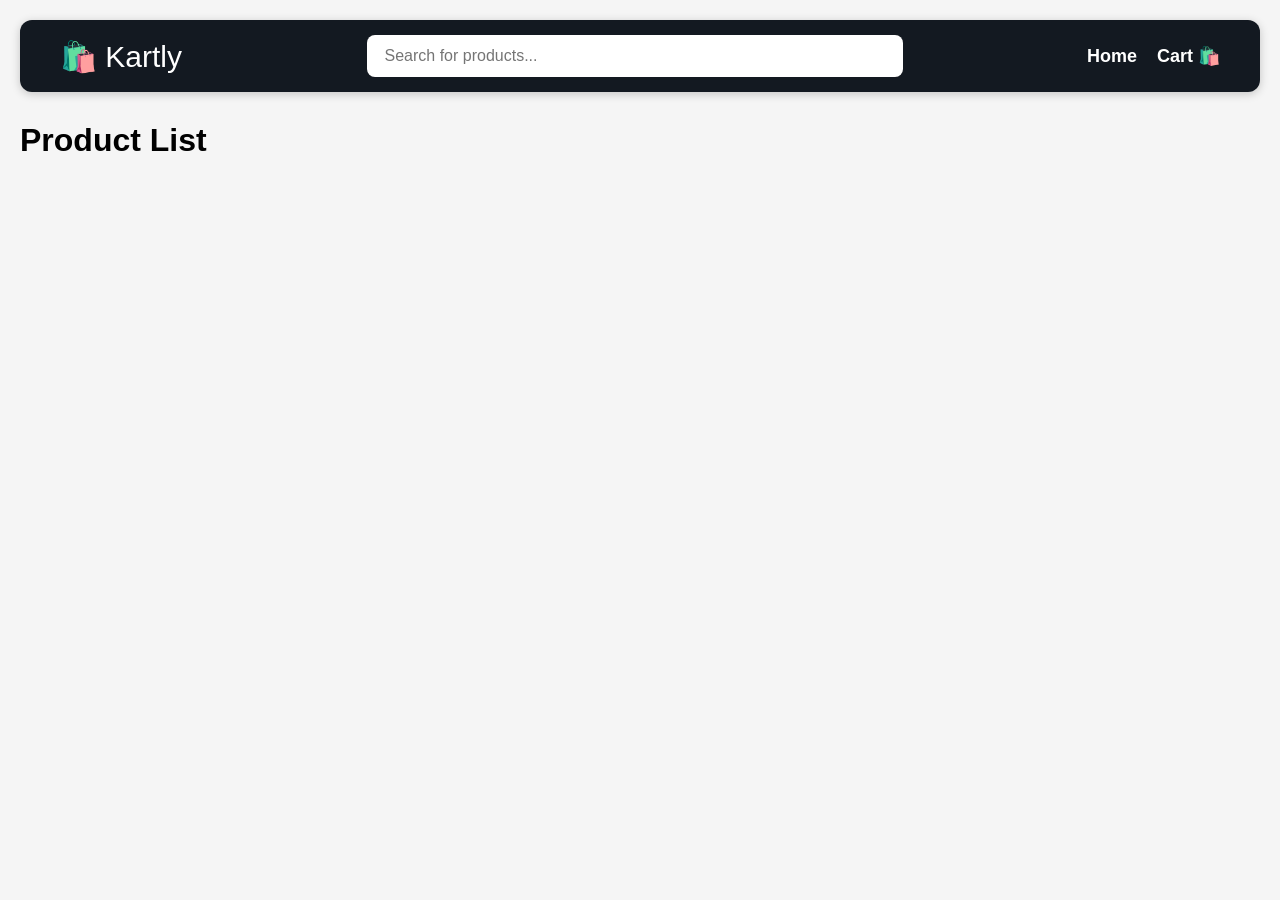
<file: index.html>
<!DOCTYPE html>
<html lang="en">

<head>
    <meta charset="UTF-8">
    <meta name="viewport" content="width=device-width, initial-scale=1.0">
    <title>Products</title>
    <link rel="stylesheet" href="style.css">
</head>

<body>
    <nav class="navbar">

        <div class="nav-left">

            <a href="index.html" class="logo">
               🛍️ Kartly
            </a>

        </div>


        <div class="nav-center">

            <input type="text" id="searchInput" placeholder="Search for products...">

        </div>


        <div class="nav-right">

            <a href="index.html">
                Home
            </a>

            <a href="cart.html">
                Cart 🛍️
            </a>

        </div>

    </nav>
    <h1>Product List</h1>
    <div id="products">
        <!-- Products will be dynamically added here -->
    </div>
    <script src="app.js"></script>
</body>

</html>
</file>
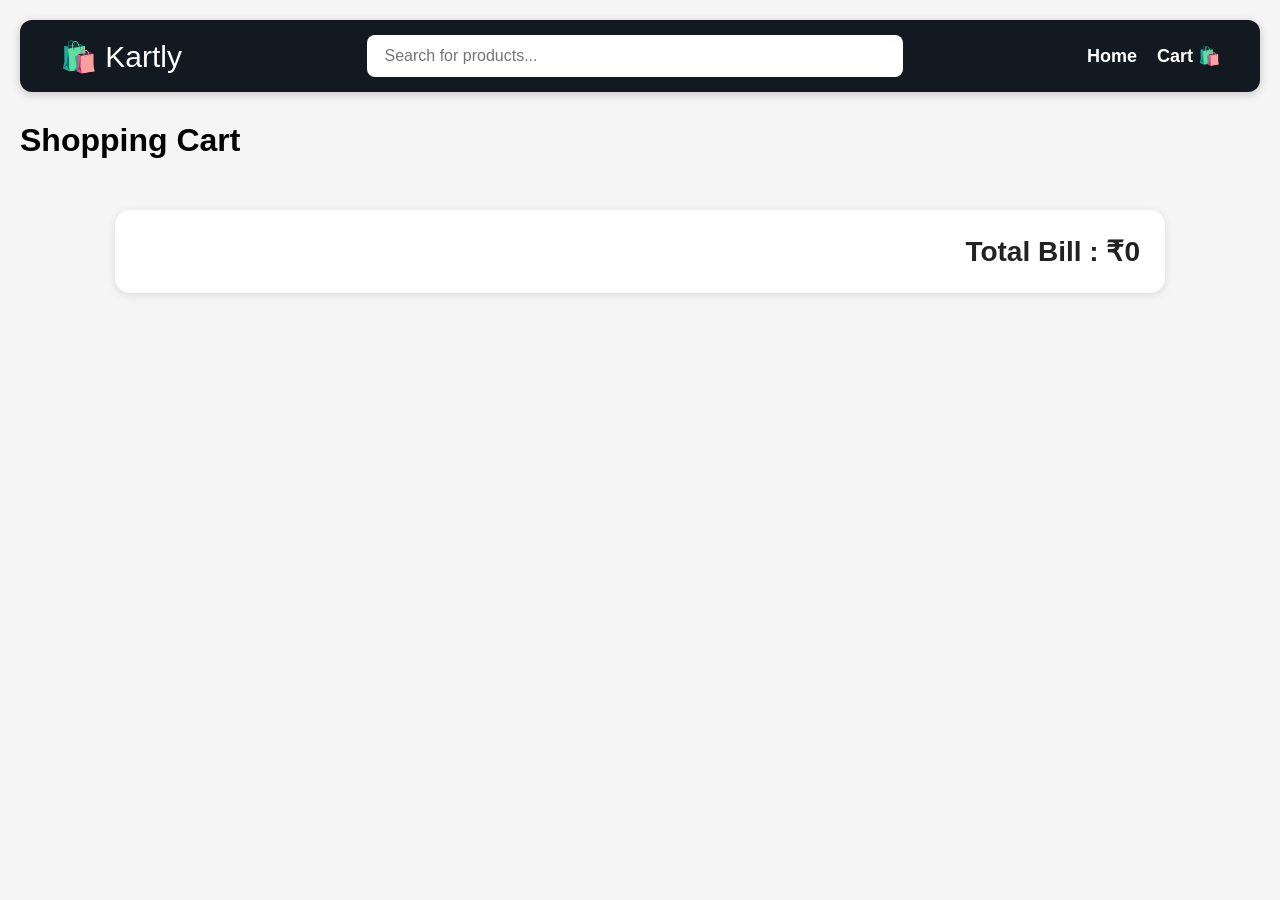
<file: cart.html>
<!DOCTYPE html>
<html lang="en">

<head>
    <meta charset="UTF-8">

    <meta name="viewport" content="width=device-width, initial-scale=1.0">

    <title>Cart</title>

    <link rel="stylesheet" href="style.css">
</head>

<body>

    <nav class="navbar">

        <div class="nav-left">

            <a href="cart.html" class="logo">
                🛍️ Kartly
            </a>

        </div>


        <div class="nav-center">

            <input type="text" id="searchInput" placeholder="Search for products...">

        </div>


        <div class="nav-right">

            <a href="index.html">
                Home
            </a>

            <a href="cart.html">
                Cart  🛍️
            </a>

        </div>

    </nav>

    <h1>Shopping Cart</h1>

    <div id="cartItems"></div>

    <h2 id="total"></h2>

    <script src="cart.js"></script>

</body>

</html>
</file>
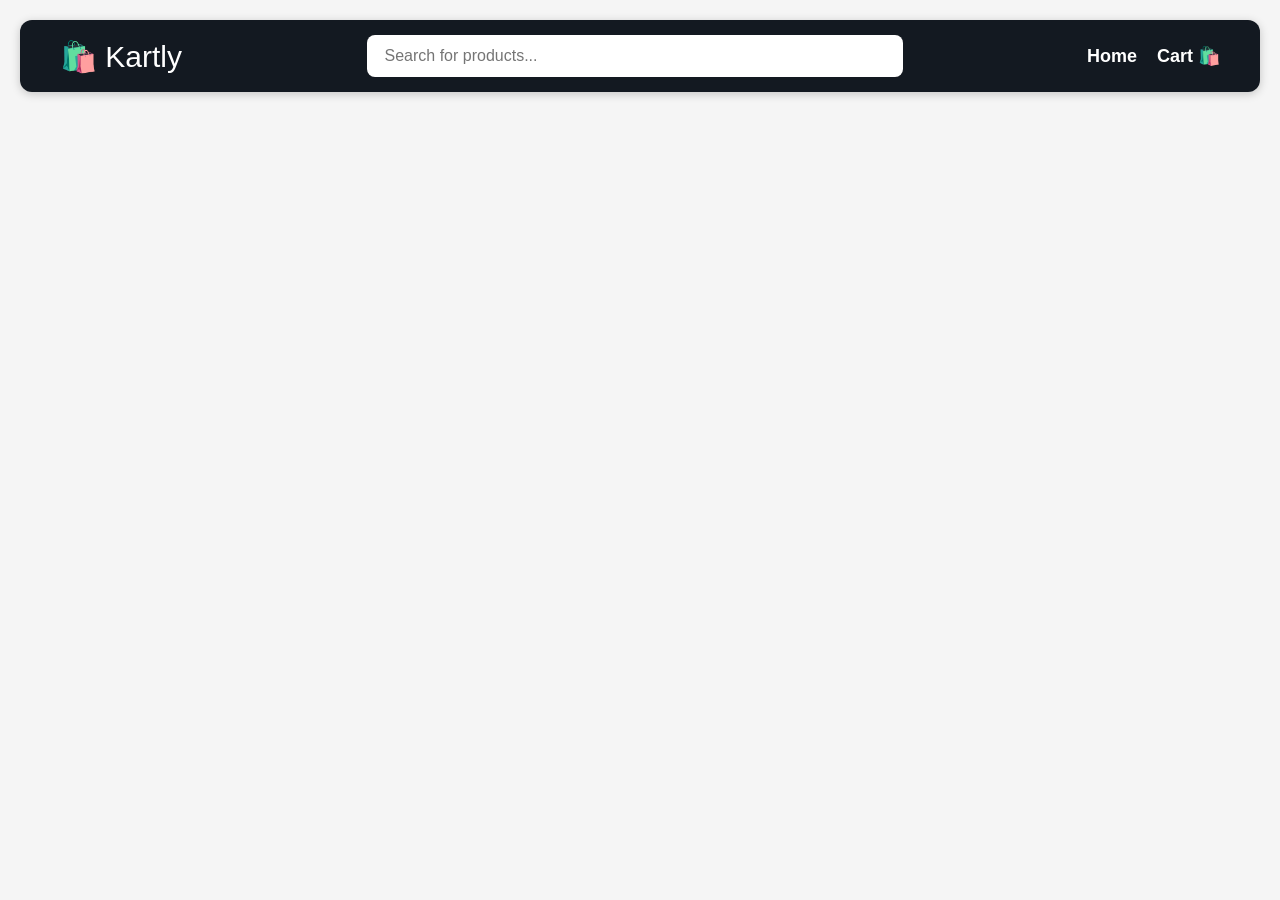
<file: product.html>
<!DOCTYPE html>
<html lang="en">

<head>
    <meta charset="UTF-8">
    <meta name="viewport" content="width=device-width, initial-scale=1.0">
    <title>Product Details</title>
    <link rel="stylesheet" href="style.css">
</head>

<body>
    <nav class="navbar">

        <div class="nav-left">

            <a href="product.html" class="logo">
               🛍️ Kartly
            </a>

        </div>


        <div class="nav-center">

            <input type="text" id="searchInput" placeholder="Search for products...">

        </div>


        <div class="nav-right">

            <a href="index.html">
                Home
            </a>

            <a href="cart.html">
                Cart 🛍️
            </a>

        </div>

    </nav>
    <div id="productDetails"></div>
    <script src="product.js"></script>
</body>

</html>
</file>
<file: style.css>
/* =========================
   GLOBAL STYLES
========================= */

body{
    font-family: Arial, sans-serif;
    padding: 20px;
    background-color: #f5f5f5;
    margin: 0;
}


/* =========================
   NAVBAR
========================= */

.navbar{

    display: flex;

    justify-content: space-between;

    align-items: center;

    background: #131921;

    padding: 15px 40px;

    border-radius: 12px;

    margin-bottom: 30px;

    box-shadow: 0 2px 10px rgba(0,0,0,0.2);
}


/* Logo */

.logo{

    color: white;

    font-size: 30px;

    margin: 0;

    cursor: pointer;
}

.nav-left a {
    text-decoration:none;
    color: white;
    
}
/* Search Section */

.nav-center{

    flex: 1;

    display: flex;

    justify-content: center;

    margin: 0 30px;
}


/* Search Input */

#searchInput{

    width: 100%;

    max-width: 500px;

    padding: 12px 18px;

    border: none;

    border-radius: 8px;

    font-size: 16px;

    outline: none;
}


/* Right Nav Links */

.nav-right{

    display: flex;

    align-items: center;

    gap: 20px;
}

.nav-right a{

    text-decoration: none;

    color: white;

    font-size: 18px;

    font-weight: bold;

    transition: 0.3s;
}

.nav-right a:hover{

    color: #f3a847;
}


/* =========================
   PRODUCT LISTING PAGE
========================= */

#products{

    display: grid;

    grid-template-columns: repeat(auto-fill, minmax(220px,1fr));

    gap: 20px;
}


/* Product Card */

.card{

    background: white;

    border-radius: 12px;

    padding: 15px;

    text-align: center;

    box-shadow: 0 2px 10px rgba(0,0,0,0.1);

    display: flex;

    flex-direction: column;

    justify-content: space-between;

    transition: 0.3s;
}

.card:hover{

    transform: translateY(-5px);
}


/* Product Image */

.card img{

    width: 100%;

    height: 220px;

    object-fit: cover;

    border-radius: 10px;
}


/* Product Title */

.card h3{

    font-size: 18px;

    margin: 15px 0 10px;

    color: #222;

    min-height: 50px;
}


/* Product Price */

.card p{

    font-size: 20px;

    color: green;

    font-weight: bold;

    margin-bottom: 15px;
}


/* Product Button */

.card a{

    text-decoration: none;
}

.card button{

    width: 100%;

    padding: 12px;

    border: none;

    background: black;

    color: white;

    border-radius: 8px;

    font-size: 16px;

    cursor: pointer;

    transition: 0.3s;
}

.card button:hover{

    background: #333;
}


/* =========================
   PRODUCT DETAILS PAGE
========================= */

#productDetails{

    max-width: 1100px;

    margin: auto;
}

#productDetails .card{

    display: flex;

    gap: 40px;

    background: white;

    padding: 30px;

    border-radius: 15px;

    box-shadow: 0 4px 15px rgba(0,0,0,0.1);

    align-items: center;
}


/* Product Details Image */

#productDetails img{

    width: 450px;

    height: 450px;

    object-fit: cover;

    border-radius: 15px;
}


/* Right Content */

.product-content{

    flex: 1;
}


/* Product Title */

.product-content h2{

    font-size: 34px;

    margin-bottom: 15px;

    color: #222;
}


/* Product Description */

.product-content p{

    font-size: 18px;

    line-height: 1.7;

    color: #555;

    margin-bottom: 20px;
}


/* Product Price */

.product-content h3{

    font-size: 32px;

    color: green;

    margin-bottom: 25px;
}


/* Add To Cart Button */

.product-content button{

    padding: 14px 28px;

    border: none;

    background: black;

    color: white;

    font-size: 18px;

    border-radius: 10px;

    cursor: pointer;

    transition: 0.3s;
}

.product-content button:hover{

    background: #333;
}


/* =========================
   CART PAGE
========================= */

#cartItems{

    display: flex;

    flex-direction: column;

    gap: 20px;

    max-width: 1000px;

    margin: auto;
}


/* Cart Card */

.cart-card{

    display: flex;

    justify-content: space-between;

    align-items: center;

    background: white;

    padding: 20px;

    border-radius: 15px;

    box-shadow: 0 2px 10px rgba(0,0,0,0.1);
}


/* Left Side */

.cart-left{

    display: flex;

    align-items: center;

    gap: 20px;
}


/* Cart Image */

.cart-card img{

    width: 140px;

    height: 140px;

    object-fit: cover;

    border-radius: 10px;
}


/* Cart Info */

.cart-info{

    text-align: left;
}

.cart-info h3{

    font-size: 22px;

    margin-bottom: 10px;

    color: #222;
}

.cart-info p{

    font-size: 20px;

    color: green;

    font-weight: bold;
}


/* Remove Button */

.cart-card button{

    width: auto;

    background: red;

    color: white;

    border: none;

    padding: 12px 18px;

    border-radius: 8px;

    cursor: pointer;

    transition: 0.3s;
}

.cart-card button:hover{

    background: darkred;
}


/* Total Bill */

#total{

    max-width: 1000px;

    margin: 30px auto;

    background: white;

    padding: 25px;

    border-radius: 15px;

    box-shadow: 0 2px 10px rgba(0,0,0,0.1);

    font-size: 28px;

    font-weight: bold;

    text-align: right;

    color: #222;
}


/* =========================
   RESPONSIVE DESIGN
========================= */

@media(max-width:992px){

    #products{

        grid-template-columns: repeat(2,1fr);
    }
}


@media(max-width:768px){

    /* Navbar */

    .navbar{

        flex-direction: column;

        gap: 15px;

        padding: 20px;
    }

    .nav-center{

        width: 100%;

        margin: 0;
    }

    #searchInput{

        max-width: 100%;
    }

    .nav-right{

        width: 100%;

        justify-content: center;
    }


    /* Product Details */

    #productDetails .card{

        flex-direction: column;
    }

    #productDetails img{

        width: 100%;

        height: 350px;
    }

    .product-content h2{

        font-size: 28px;
    }


    /* Cart */

    .cart-card{

        flex-direction: column;

        text-align: center;

        gap: 20px;
    }

    .cart-left{

        flex-direction: column;
    }

    .cart-card img{

        width: 100%;

        height: 250px;
    }

    .cart-info{

        text-align: center;
    }

    #total{

        text-align: center;
    }
}


@media(max-width:576px){

    #products{

        grid-template-columns: 1fr;
    }
}
</file>
